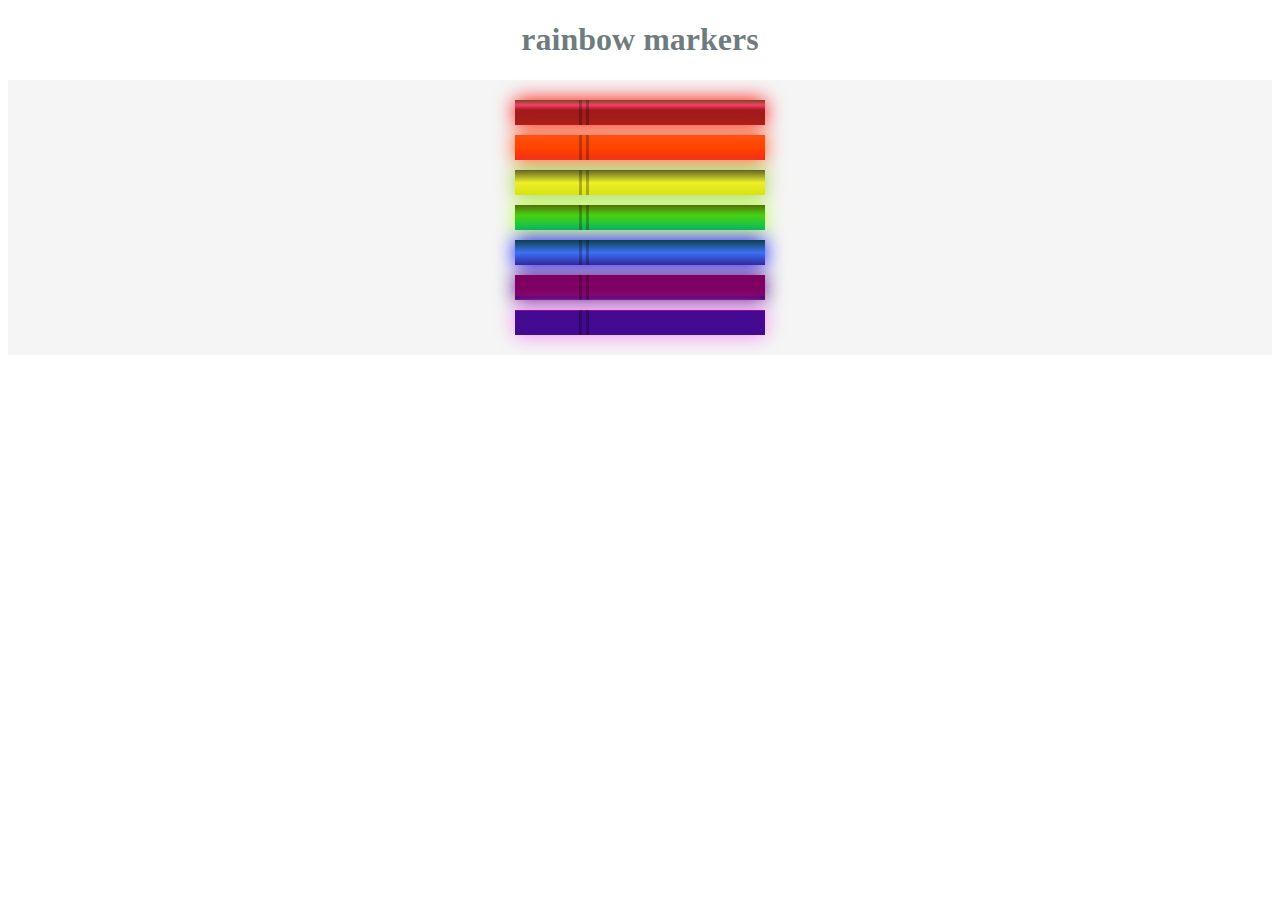
<file: index.html>
<!DOCTYPE html>
<html lang="en">
<head>
    <meta charset="UTF-8">
    <meta http-equiv="X-UA-Compatible" content="IE=edge">
    <meta name="viewport" content="width=device-width, initial-scale=1.0">
    <title>Css Rainbow Markers</title>
    <link rel="stylesheet" href="styles.css">
</head>
<body>
    <h1>rainbow markers</h1>
    <div class="container">
    <div class="marker  red" >
        <div class="cap"></div>
        <div class="sleeves"></div>
    </div>
    <div class="marker orange">
        <div class="cap"></div>
        <div class="sleeves"></div>
    </div>
    <div class="marker yellow">
        <div class="cap"></div>
        <div class="sleeves"></div>
    </div>
    <div class="marker green">
        <div class="cap"></div>
        <div class="sleeves"></div>
    </div>
    <div class="marker blue ">
        <div class="cap"></div>
        <div class="sleeves"></div>
    </div>
    <div class="marker indigo">
        <div class="cap"></div>
        <div class="sleeves"></div>
    </div>
    <div class="marker violet">
        <div class="cap"></div>
        <div class="sleeves"></div>
    </div>
    
    </div>
</body>
</html>
</file>
<file: styles.css>
h1{
    text-align: center;
    color: rgba(12, 35, 40, 0.6);
}
.container{
    background-color:whitesmoke;
    padding: 10px 0;
}
.marker{
    width: 250px;
    height: 25px;
    margin: 10px auto;
}
.red{
    background: linear-gradient(rgb(122, 74, 14), rgb(245, 62, 113), rgb(162, 27, 27)10px);
    box-shadow: 0px 0px 20px 0px red;
}
.orange{
    background:linear-gradient(rgb(255, 80, 19),rgb(255,69,0),rgb(255,30,20));
    box-shadow: 0px 0px 20px 0px orangered;
} 
.yellow{
    background:linear-gradient(rgb(105, 105, 38)2%,rgb(236, 240, 43),rgb(221, 224, 10));
    box-shadow: 0px 0px 20px 0px yellowgreen;
}
.green{
    background: linear-gradient(#576d09, #48d112 10px, #0eca50 );
    box-shadow: 0px 0px 20px 0px greenyellow;
}
.blue{
    background:linear-gradient(hsl(186, 76%, 16%), hsl(223, 90%, 60%), hsl(240, 56%, 42%));
    box-shadow: 0px 0px 20px 0px blue;
}
.indigo{
    background: linear-gradient(hsl(313, 100%, 25%)20px,hsl(275, 100%, 25%),hsl(313, 100%, 25%));
    box-shadow: 0px 0px 20px 0px indigo;
}
.violet{
    background:linear-gradient(hsl(300, 86%, 30%)2%,hsl(300, 42%, 54%)1%,hsl(266, 88%, 30%)2%);
    box-shadow: 0px 0px 20px 0px violet;
}
.cap{
    width: 60px;
    
}
.sleeves{
    height: 25px;
    width: 110px;
    border-left: 10px  hsla(14, 76%, 3%, 0.267);
    border-left-style: double;
}
 .cap,.sleeves{
    display: inline-block;
}
</file>
